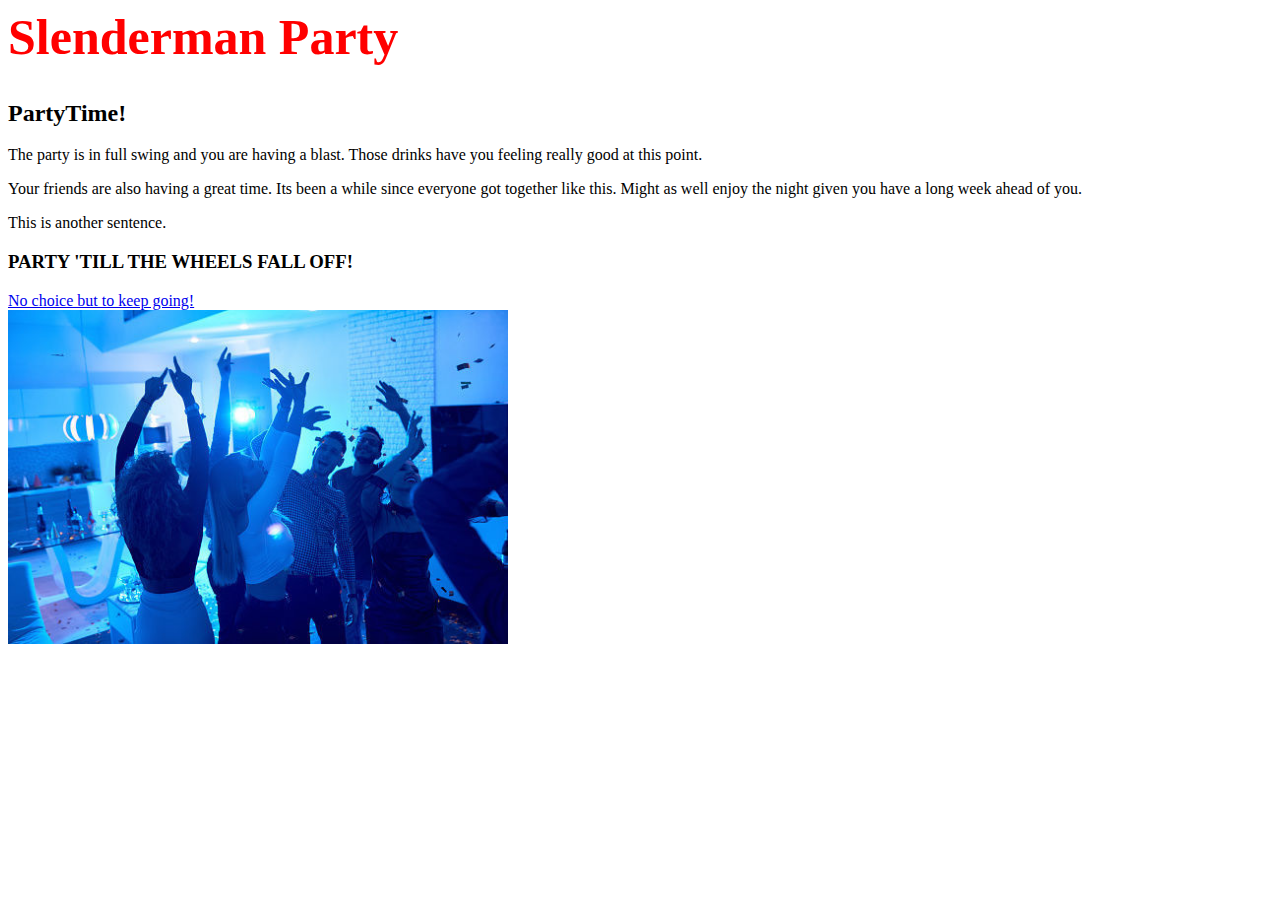
<file: index.html>
<html>
  <head> <!-- first element of my site -->
    <title>Slenderman Party</title>
    <link href="style.css" rel="stylesheet" type="text/css"/>
  </head>
  <body>
    <h1>Slenderman Party</h1>
    <h2>PartyTime!</h2>
    <p> The party is in full swing and you are having a blast. Those drinks have you feeling really good at this point.
    <p>Your friends are also having a great time. Its been a while since everyone got together like this. Might as well enjoy the night given you have a long week ahead of you.</p> <!-- Paragraph tag -->
      <p>This is another sentence.</p> <!-- paragraph tag - good for paragraphs and text-->
      <h3>PARTY 'TILL THE WHEELS FALL OFF!</h3>

<a href="choice1a.html">No choice but to keep going!</a></br>
      <img src="images/party.jpg" alt="A Party" width="500px" />


  </body>
</html>
</file>
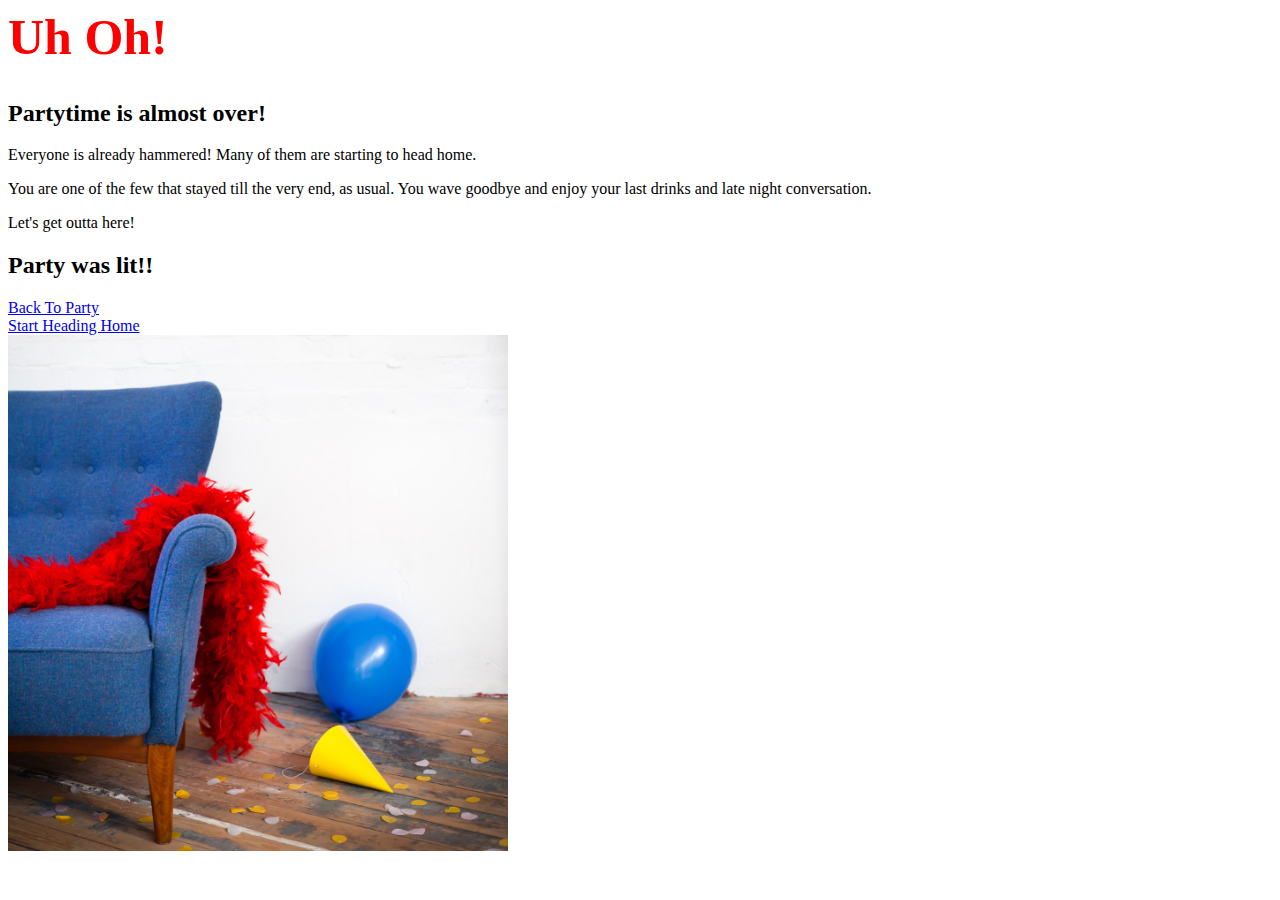
<file: choice1a.html>
<html>
  <head> <!-- first element of my site -->
    <title>Slenderman Party</title>
    <link href="style.css" rel="stylesheet" type="text/css"/>
  </head>
  <body>
    <h1>Uh Oh!</h1>
    <h2>Partytime is almost over!</h2>
    <p> Everyone is already hammered! Many of them are starting to head home.</p>
    <p>You are one of the few that stayed till the very end, as usual. You wave goodbye and enjoy your last drinks and late night conversation.</P> <!-- Paragraph tag -->
      <p>Let's get outta here!</p> <!-- paragraph tag - good for paragraphs and text-->
      <h2>Party was lit!!</h2>
      <a href="index.html">Back To Party</a></br>
      <a href="choice1b.html">Start Heading Home</a></br>

      <img src="images/partyover.jpg" alt="party over" width="500px" />

  </body>
</html>
</file>
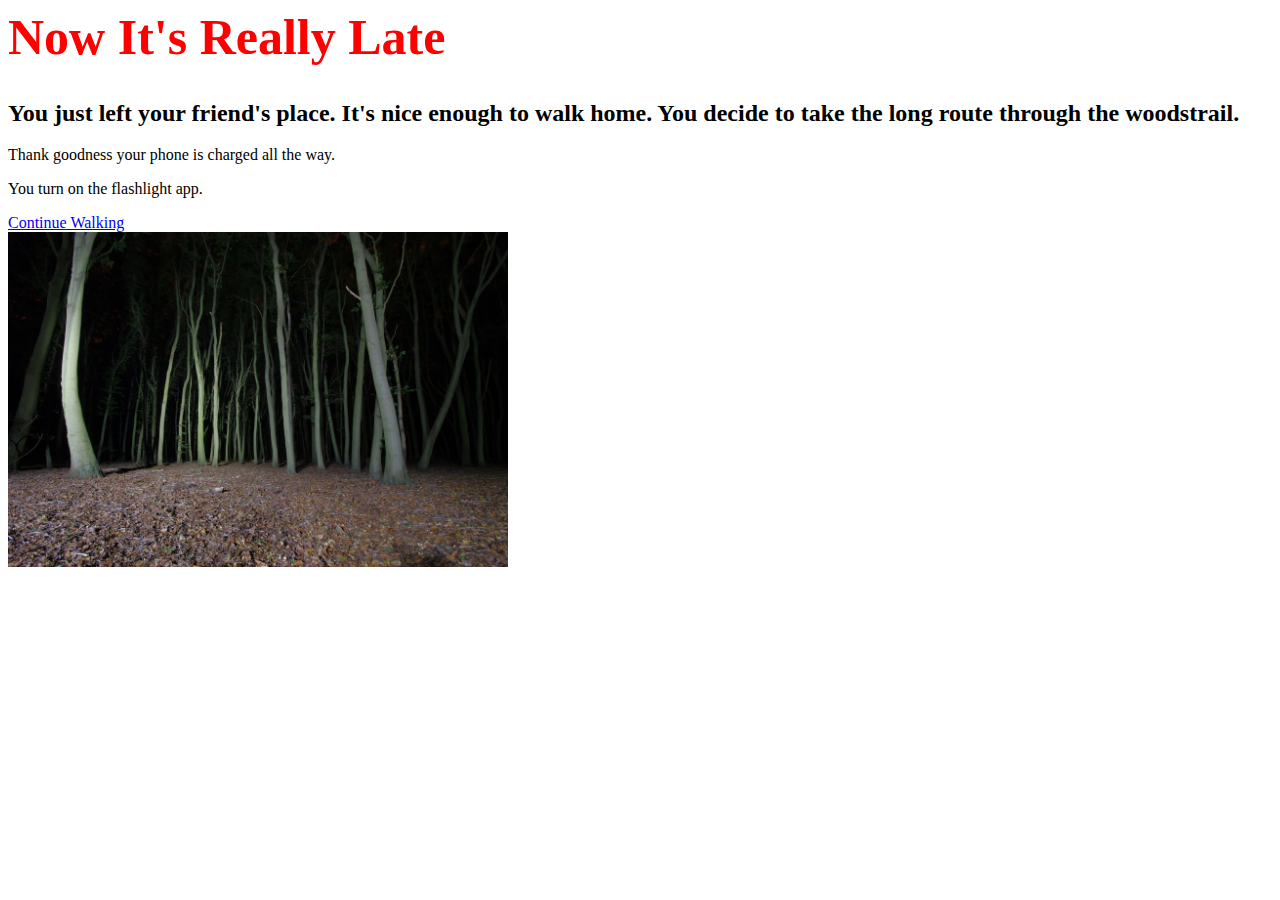
<file: choice1b.html>
<html>
  <head> <!-- first element of my site -->
    <title>Slenderman Party</title>
    <link href="style.css" rel="stylesheet" type="text/css"/>
  </head>
  <body>
    <h1>Now It's Really Late</h1>
    <h2>You just left your friend's place. It's nice enough to walk home. You decide to take the long route through the woodstrail.</h2>
    <p>Thank goodness your phone is charged all the way.</p>
    <p>You turn on the flashlight app.</P> <!-- Paragraph tag -->

      <a href="choice2a.html">Continue Walking</a></br>
      <img src="images/woodstrail.jpg" alt="woods" width="500px" />
  </body>
</html>
</file>
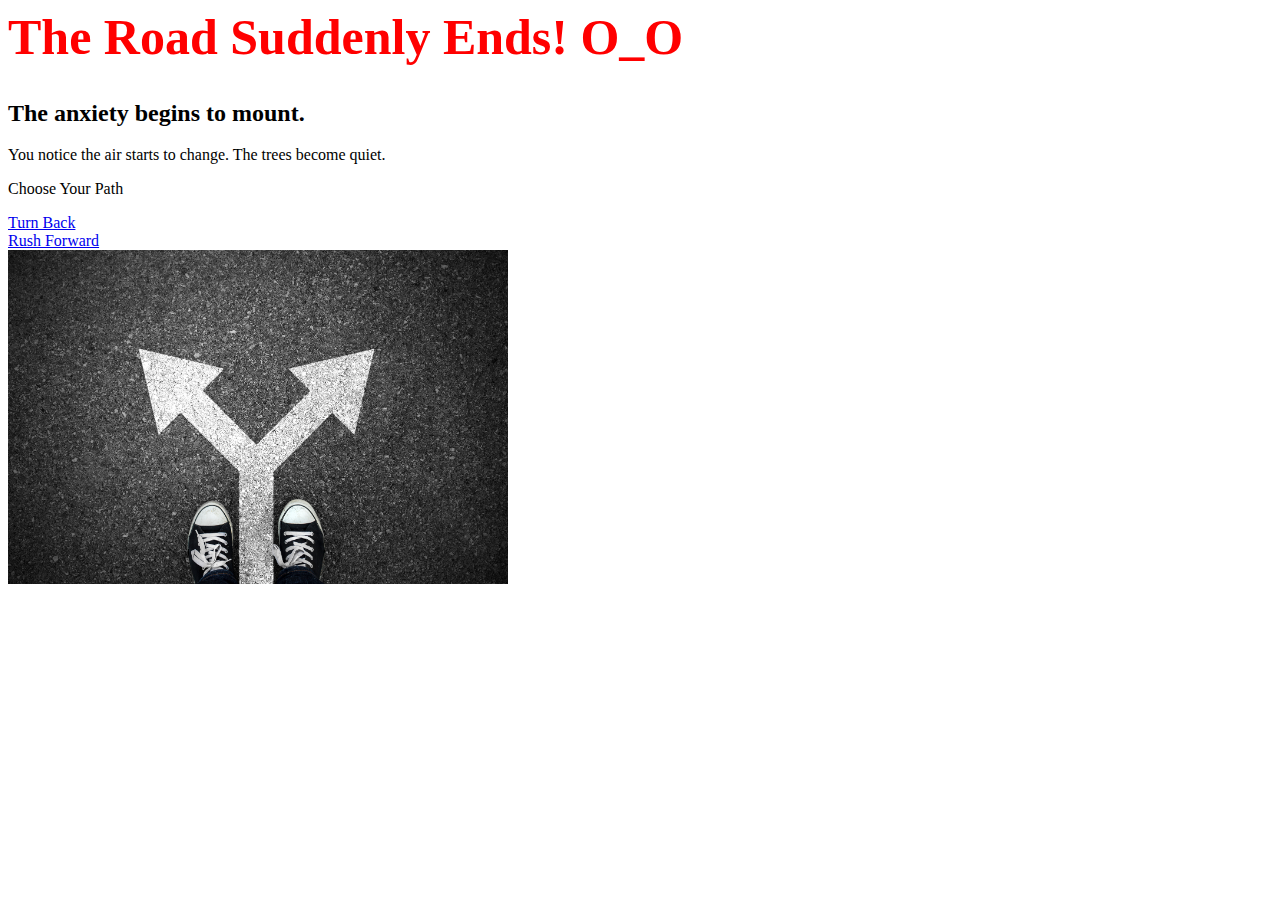
<file: choice2a.html>
<html>
  <head> <!-- first element of my site -->
    <title>Slenderman Party</title>
    <link href="style.css" rel="stylesheet" type="text/css"/>
  </head>
  <body>
    <h1>The Road Suddenly Ends! O_O</h1>
    <h2>The anxiety begins to mount.</h2>

    <p>You notice the air starts to change. The trees become quiet.</P> <!-- Paragraph tag -->
      <p>Choose Your Path</p> <!-- paragraph tag - good for paragraphs and text-->
<a href="choice1b.html">Turn Back</a></br>
<a href="choice2b.html">Rush Forward</a></br>
      <img src="images/roadsplit.jpg" alt="roadsplit" width="500px" />
  </body>
</html>
</file>
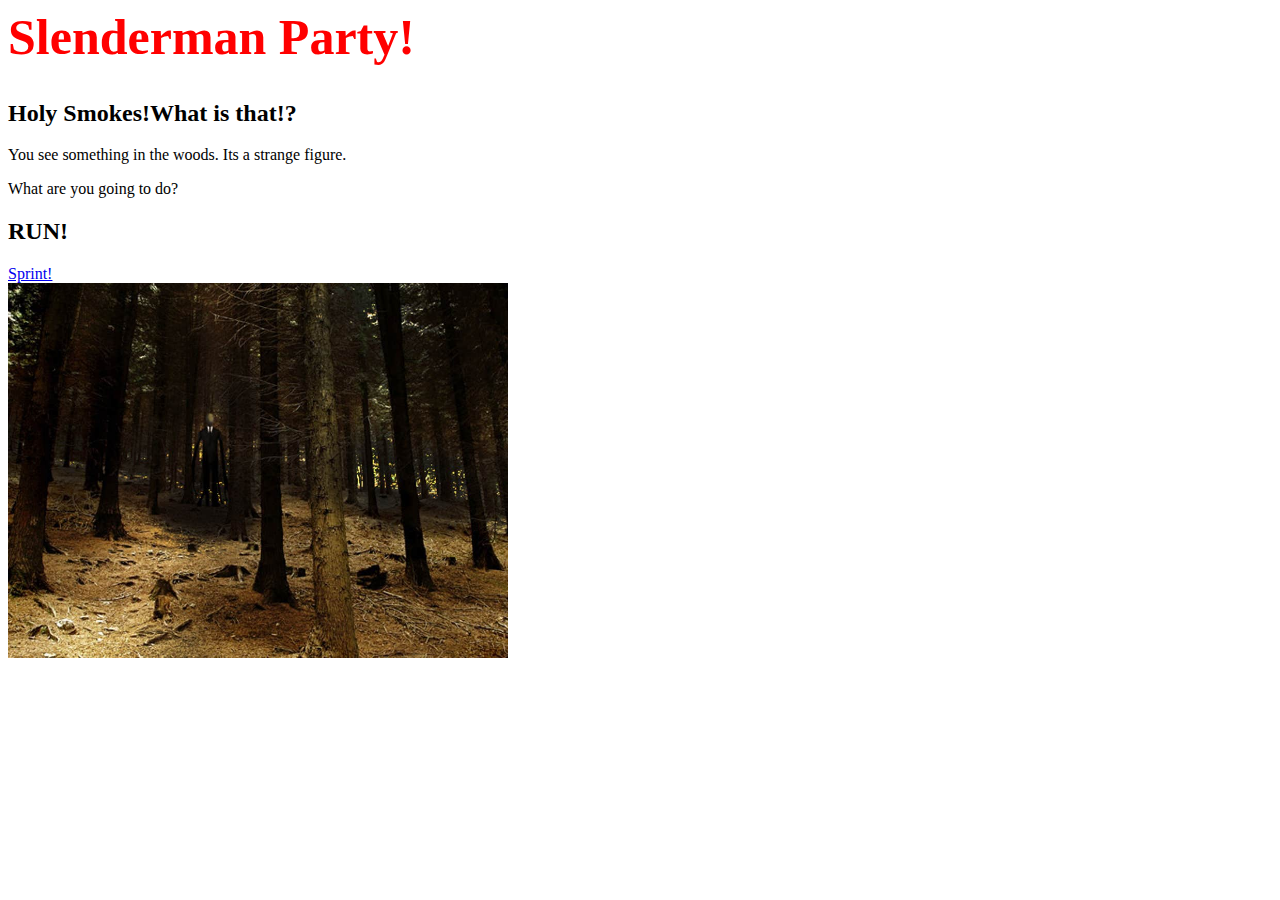
<file: choice2b.html>
<html>
  <head> <!-- first element of my site -->
    <title>Slenderman Party</title>
    <link href="style.css" rel="stylesheet" type="text/css"/>
  </head>
  <body>
    <h1>Slenderman Party!</h1>
    <h2>Holy Smokes!What is that!?</h2>
    <p>You see something in the woods. Its a strange figure.</p>
    <p>What are you going to do?</P> <!-- Paragraph tag -->

      <h2>RUN!</h2>
      <a href="choice3a.html">Sprint!</a></br>
      <img src="images/Slender-Man-v3.jpg" alt="slenderman" width="500px" />
  </body>
</html>
</file>
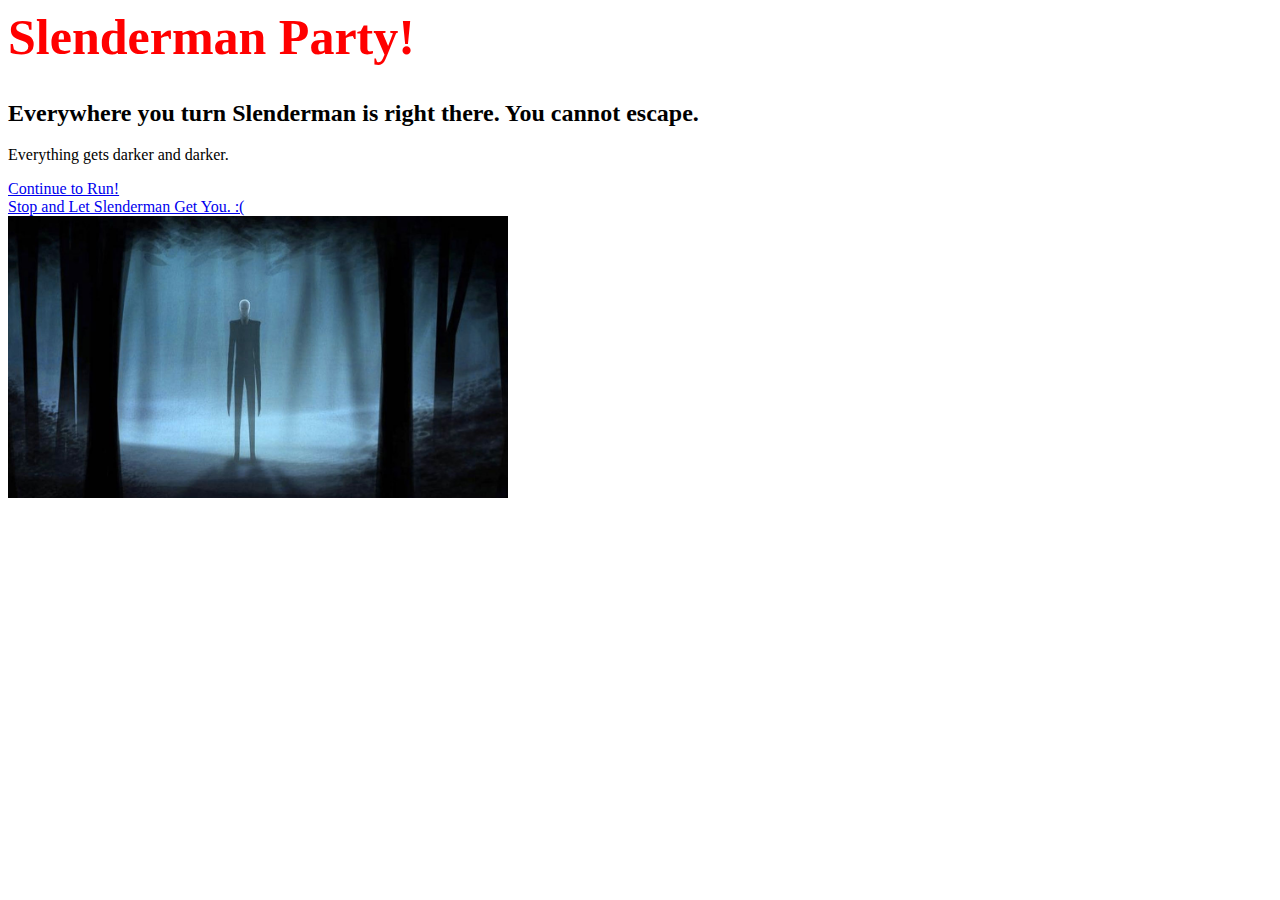
<file: choice3a.html>
<html>
  <head> <!-- first element of my site -->
    <title>Slenderman Party</title>
    <link href="style.css" rel="stylesheet" type="text/css"/>
  </head>
  <body>
    <h1>Slenderman Party!</h1>
    <h2>Everywhere you turn Slenderman is right there. You cannot escape.</h2>
    <p>Everything gets darker and darker. </p>

      <a href="choice3b.html">Continue to Run!</a></br>
      <a href="choice3c.html">Stop and Let Slenderman Get You. :( </a></br>

      <img src="images/slenderman.jpg" alt="slenderman2" width="500px" />
  </body>
</html>
</file>
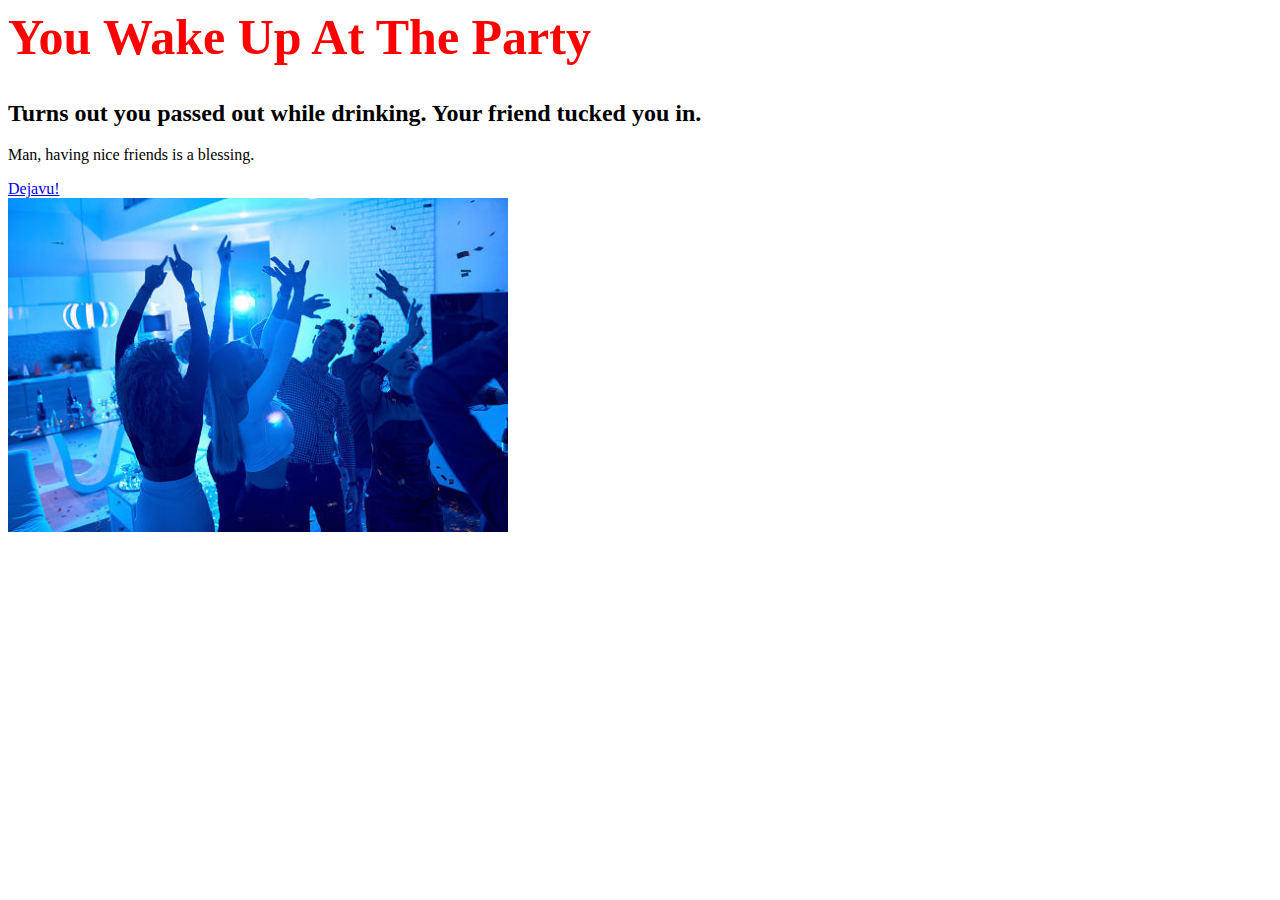
<file: choice3b.html>
<html>
  <head> <!-- first element of my site -->
    <title>Slenderman Party</title>
    <link href="style.css" rel="stylesheet" type="text/css"/>
  </head>
  <body>
    <h1>You Wake Up At The Party</h1>
    <h2>Turns out you passed out while drinking. Your friend tucked you in.</h2>
    <p>Man, having nice friends is a blessing.</p>

      <a href="index.html">Dejavu!</a></br>


      <img src="images/party.jpg" alt="party" width="500px" />
  </body>
</html>
</file>
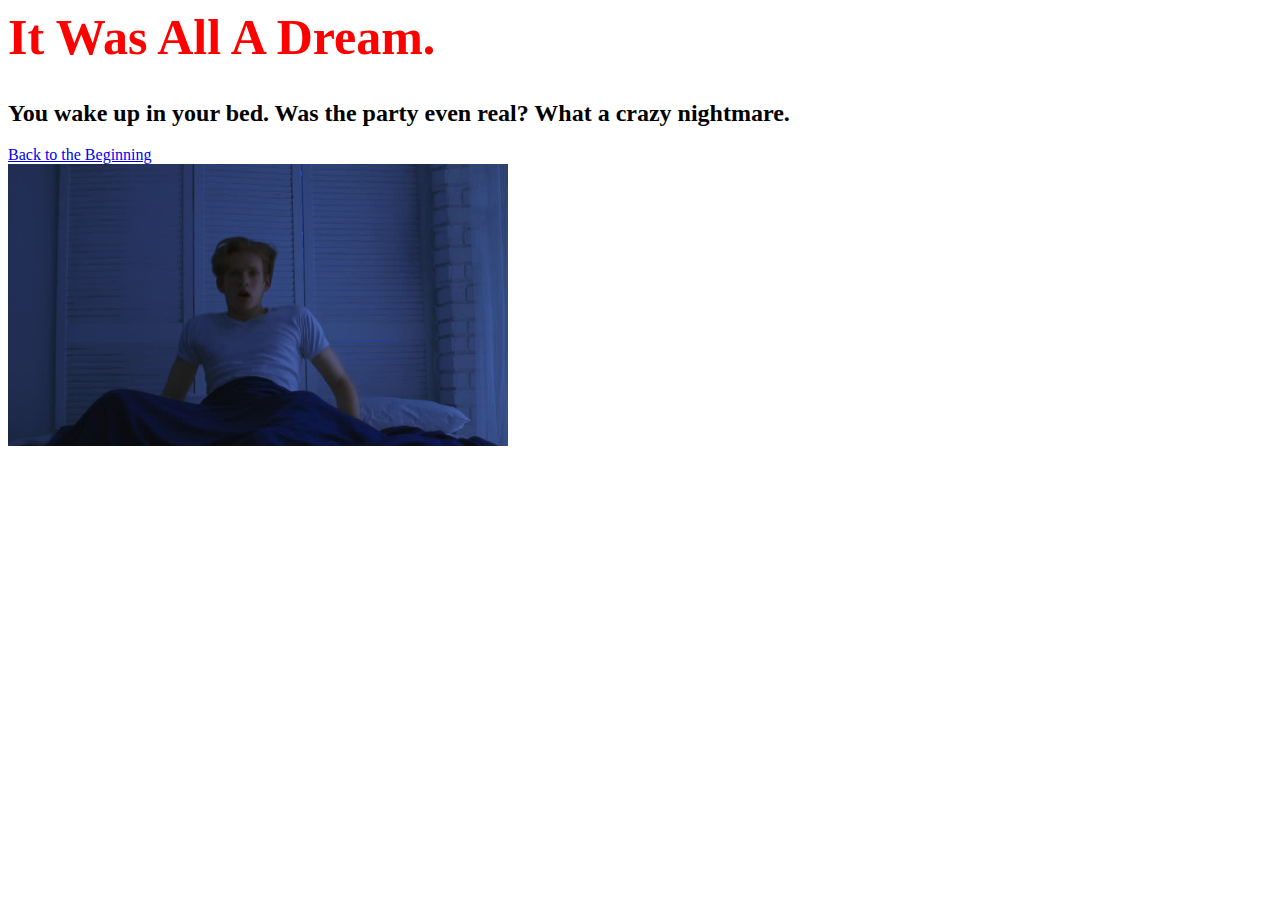
<file: choice3c.html>
<html>
  <head> <!-- first element of my site -->
    <title>Slenderman Party</title>
    <link href="style.css" rel="stylesheet" type="text/css"/>
  </head>
  <body>
    <h1>It Was All A Dream.</h1>
    <h2>You wake up in your bed. Was the party even real? What a crazy nightmare.</h2>

 <a href="index.html">Back to the Beginning</a></br>
      <img src="images/wakeup.jpg" alt="A plant" width="500px" />
  </body>
</html>
</file>
<file: style.css>
h1 {color: #ff0000;
font-size:50px}
</file>
